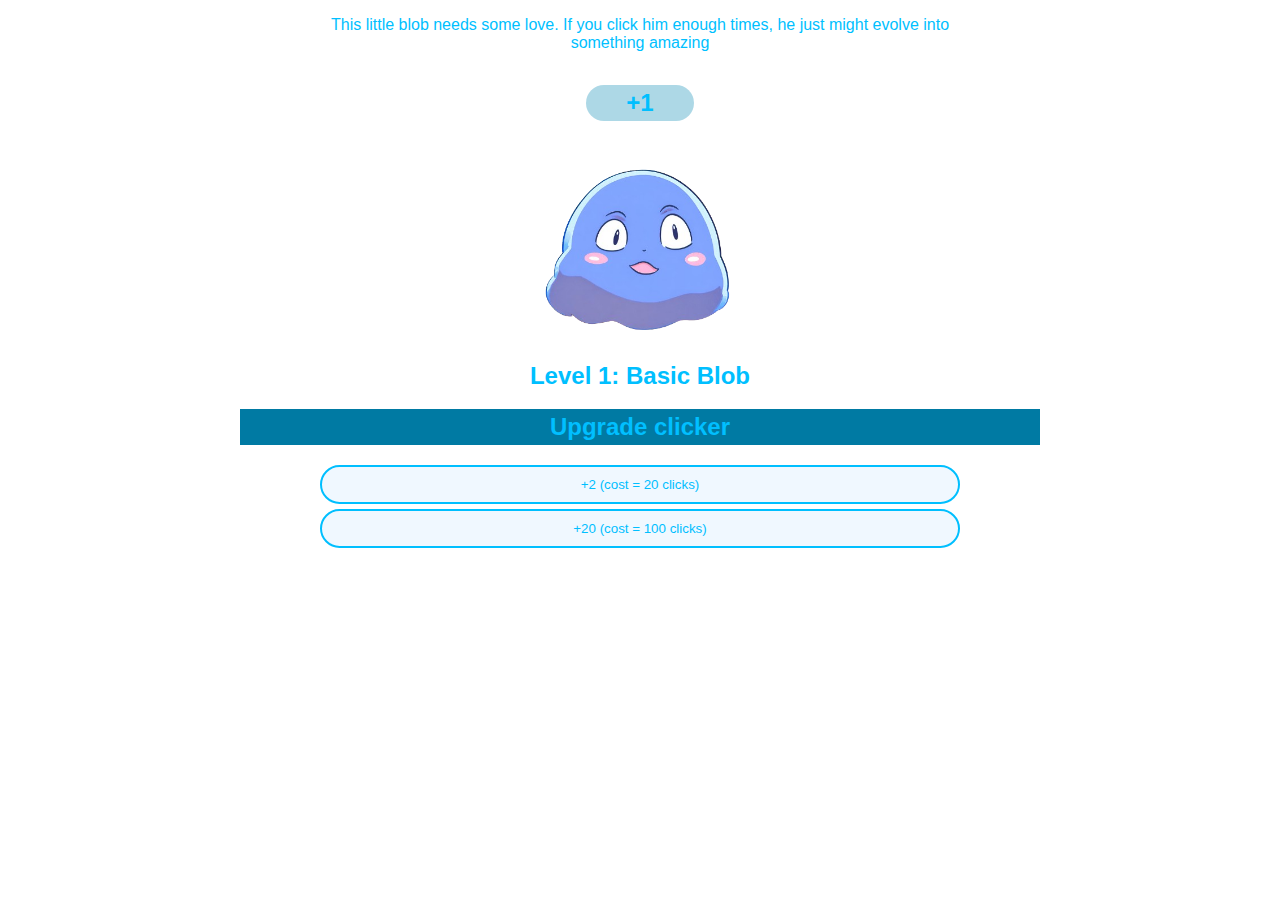
<file: index.html>
<!DOCTYPE html>
<html>

<head>
  <meta charset="utf-8">
  <meta name="viewport" content="width=device-width">
  <title>Pet Blob</title>
  <link href="style.css" rel="stylesheet" type="text/css" />
  <script defer src="https://pueblocs.org/domhelper/domhelper.js"></script>
  <script defer src="script.js"></script>
</head>

<body>
  <p>This little blob needs some love. If you click him enough times, he just might evolve into something amazing</p>
  
  <h2 id="clickcount"></h2>
  <h2 id="upgrade">+1</h2>
  
  <img id="blob" src="blob1.png">
  
  <h2 id="level">Level 1: Basic Blob</h2>
  
  <h2 id="upgrade-heading">Upgrade clicker</h2>
  <button id="plus2">+2 (cost = 20 clicks)</button> 
  <button id="plus20">+20 (cost = 100 clicks)</button>
  
</body>

</html>
</file>
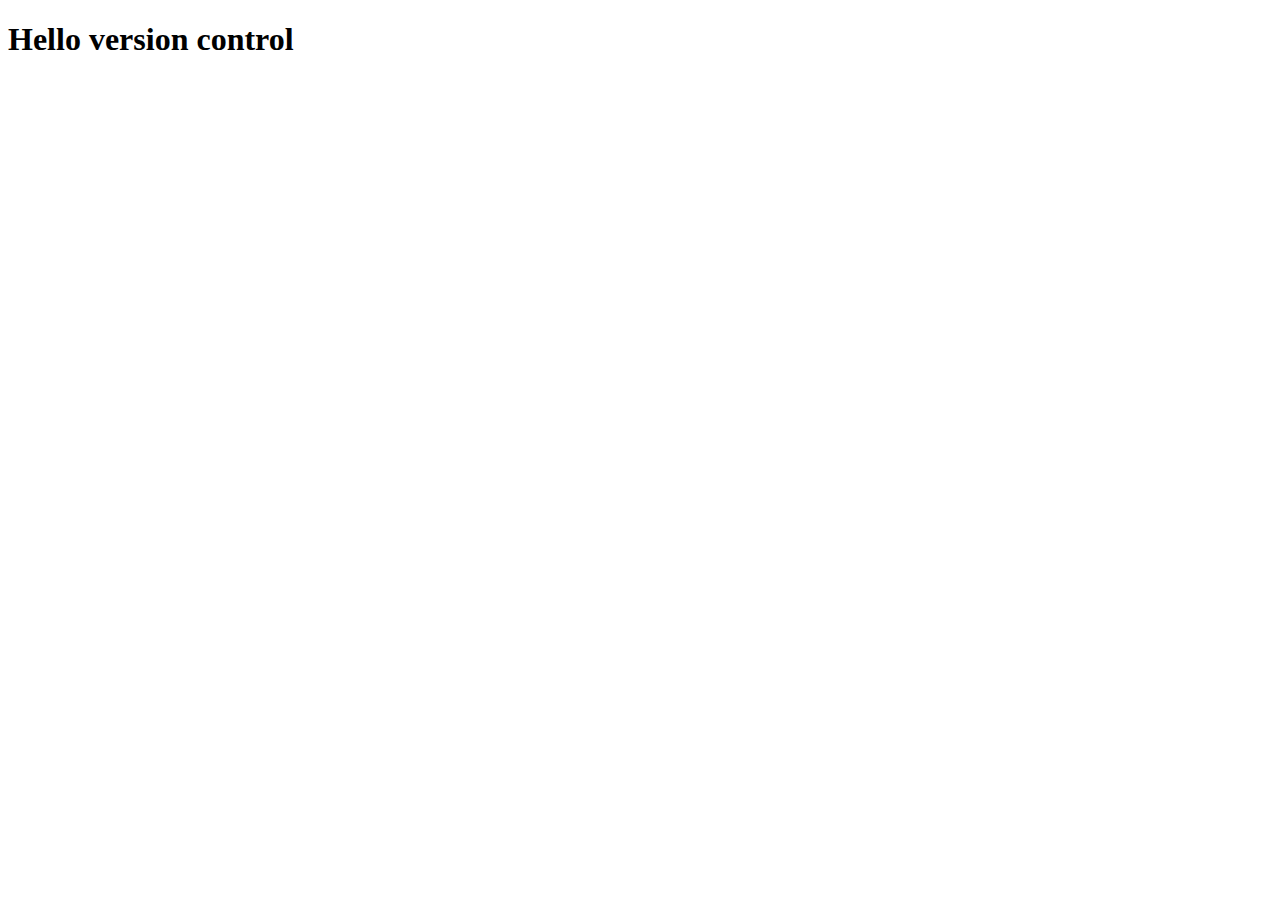
<file: index2.html>
<!DOCTYPE html>
<html lang="en">
<head>
    <meta charset="UTF-8">
    <meta name="viewport" content="width=device-width, initial-scale=1.0">
    <title>Document</title>
</head>
<body>
    <h1>Hello version control</h1>
</body>
</html>
</file>
<file: style.css>
body {
  font-family: Arial, Helvetica, sans-serif;
  color: deepskyblue;
  max-width: 800px;
  margin-left: auto;
  margin-right: auto;
}

p {
  width: 80%;
  margin-left: auto;
  margin-right: auto;
  text-align: center;
}

#clickcount {
  text-align: center;
  font-size: 40px;
}

#blob {
  width: 200px;
  display: block;
  margin-left: auto;
  margin-right: auto;
  cursor: pointer;
}

#level {
  text-align: center;
}

#upgrade {
  width: 100px;
  background-color: lightblue;
  text-align: center;
  padding: 4px;
  margin-left: auto;
  margin-right: auto;
  border-radius: 20px;
}

#upgrade-heading {
  background-color: #007aa3;
  text-align: center;
  padding: 4px;
}

button {
  display: block;
  width: 80%;
  margin-left: auto;
  margin-right: auto;
  margin-top: 5px;
  margin-bottom: 5px;
  background-color: aliceblue;
  color: deepskyblue;
  padding: 10px 20px;
  border-radius: 20px;
  border: 2px solid deepskyblue;
}
</file>
